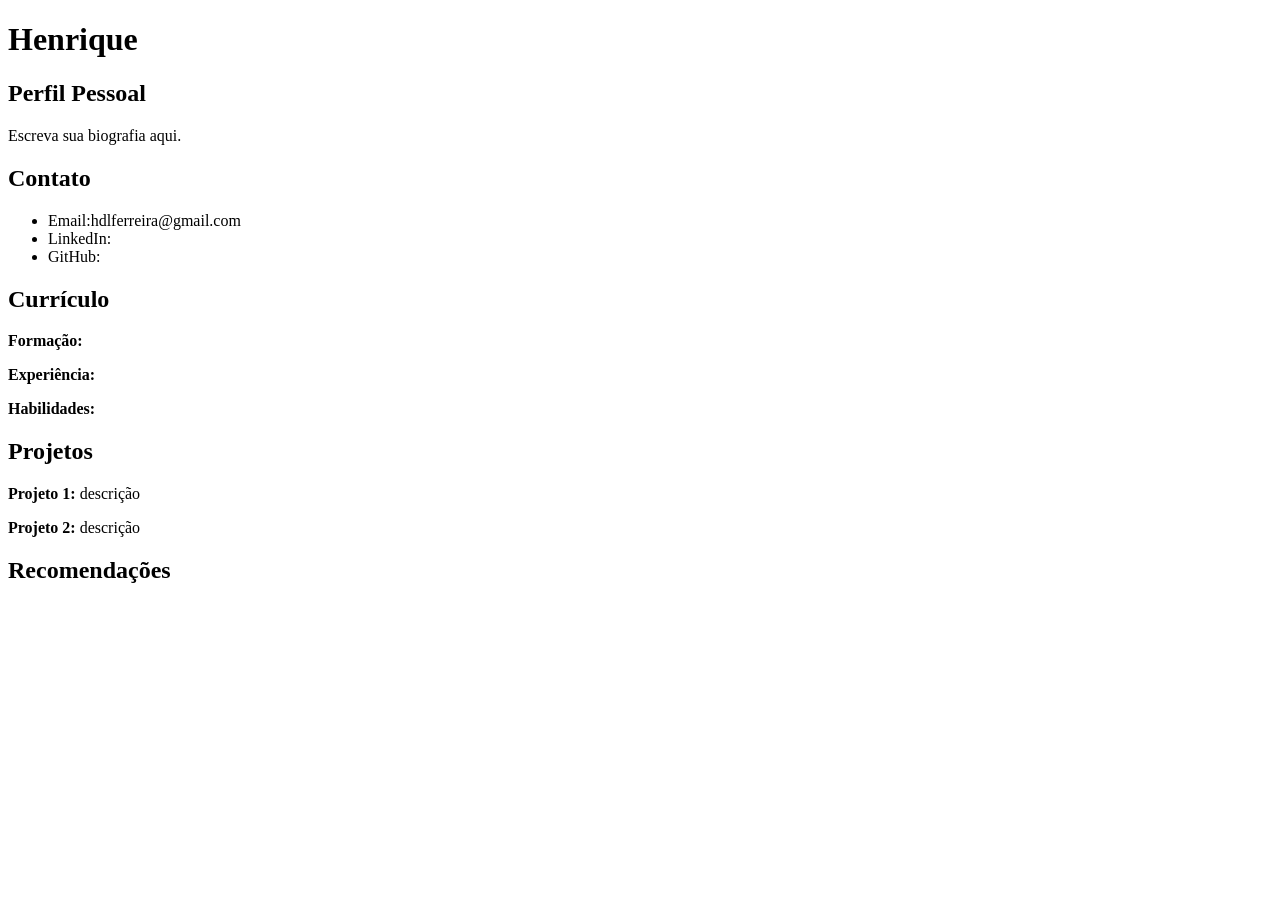
<file: Curriculo.html>
<!DOCTYPE html>
<html>
<head>
    <title>portfolioHUB - Henrique Dantas Leal Ferreira</title>
    <meta charset="UTF-8">
</head>
<body>

<h1>Henrique</h1>

<h2>Perfil Pessoal</h2>
<p>Escreva sua biografia aqui.</p>

<h2>Contato</h2>
<ul>
<li>Email:hdlferreira@gmail.com </li>
<li>LinkedIn: </li>
<li>GitHub: </li>
</ul>

<h2>Currículo</h2>
<p><b>Formação:</b></p>
<p></p>

<p><b>Experiência:</b></p>
<p></p>

<p><b>Habilidades:</b></p>
<p></p>

<h2>Projetos</h2>
<p><b>Projeto 1:</b> descrição</p>
<p><b>Projeto 2:</b> descrição</p>

<h2>Recomendações</h2>
<p></p>

</body>
</html>
</file>
